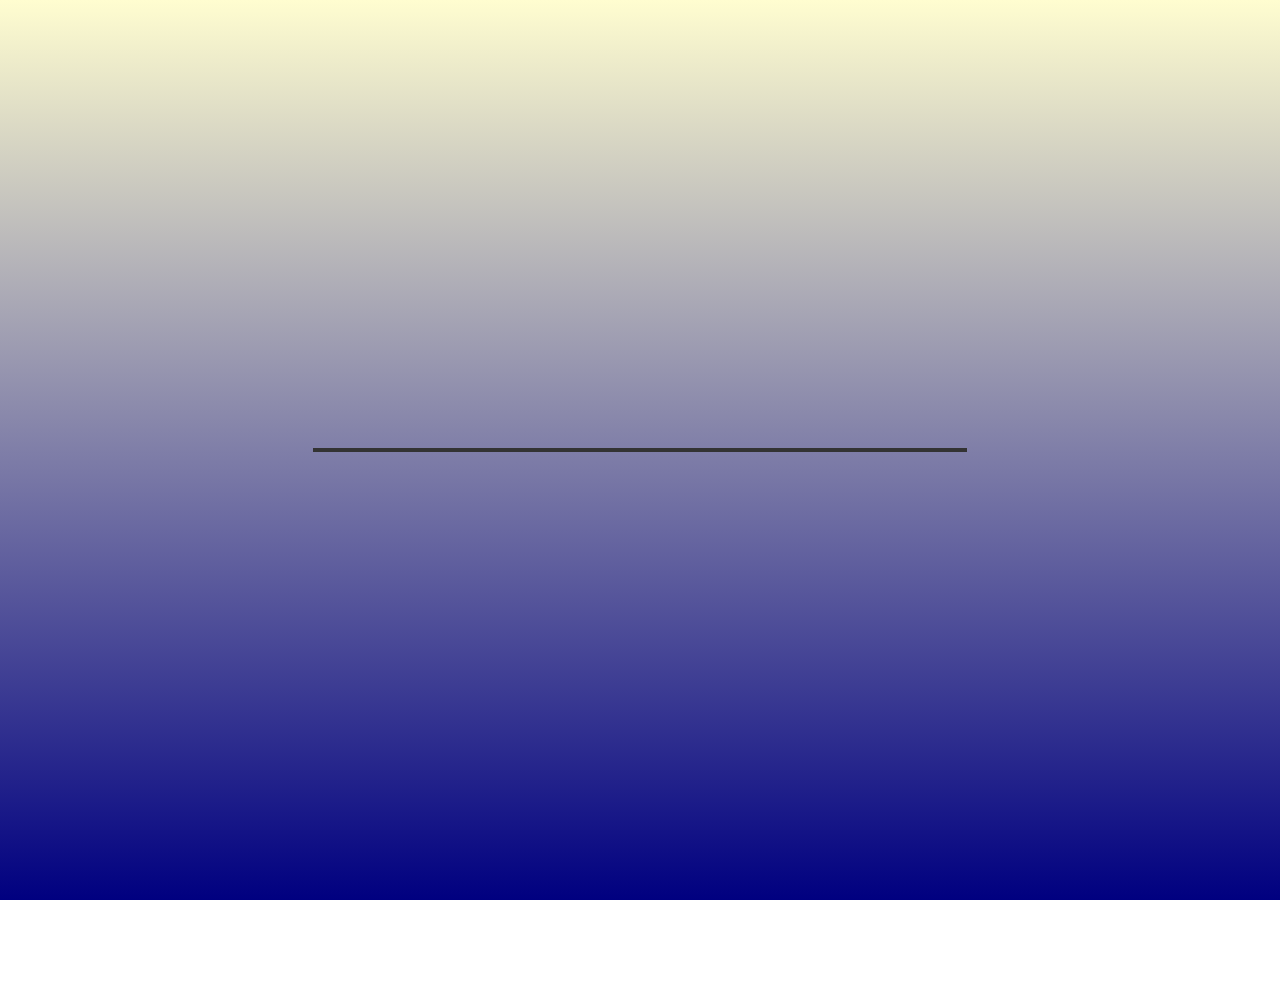
<file: index.html>
<!DOCTYPE html>
<html lang="en">
<head>
  <meta charset="UTF-8">
  <meta name="viewport" content="width=device-width, initial-scale=1.0">
  <title>Free Games</title>
  <link rel="stylesheet" href="style.css">
</head>
<body>
  <div class="container">
    <!-- Lines for the traveling effect -->
    <div id="line.left" class="line left"></div>
    <div id="line.right" class="line right"></div>

    <!-- Main Title -->
    <h1 class="main-title">FREE GAMES</h1>

    <!-- Buttons -->
    <div class="options">
      <a id="try-now" class="option">Try Now</a>
      <a id="settings-button" class="option">Settings</a>
      <a id="about-button" class="option">About</a>
      <a id="developer-button" class="option">Developer</a>
    </div>

    <!-- Settings Menu -->
    <div id="settings-menu" class="settings-menu">
      <button id="exit-button" class="exit-button">X</button>
      <h2>Settings Menu</h2>
      <p>Customize your preferences here:</p>

      <!-- Settings container -->
      <div class="settings-container">
        <div class="section left-section">
          <h2>Theme Options</h2>
          <div class="theme-selection">
            <label>
              <input type="radio" name="theme" value="light" checked> Light Theme
            </label>
            <label>
              <input type="radio" name="theme" value="dark"> Dark Theme
            </label>
          </div>
        </div>
        <div class="divider"></div>
        <div class="section right-section">
          <h2>Customize Settings</h2>
          <div class="customization">
            <h3>Background Gradient</h3>
            <label>
              Color 1: <input type="color" id="bg-color1" value="#FFFDD0">
            </label>
            <label>
              Color 2: <input type="color" id="bg-color2" value="#000080">
            </label>
          </div>
          <div class="customization">
            <h3>Word Animation Colors</h3>
            <label>
              Color 1: <input type="color" id="word-color1" value="#ff0000">
            </label>
            <label>
              Color 2: <input type="color" id="word-color2" value="#00ff00">
            </label>
          </div>
        </div>
      </div>
    </div>
	

<!-- About Menu -->
<div id="about-menu" class="about-menu">
  <button id="exit-about-button" class="exit-button">X</button>
  <h2 class="about-title">Discover Free Games</h2>
  <p class="about-description">Explore fun games with descriptions to help you pick your favorite!</p>

  <ul class="game-list">
    <li>
      Snake Eater
      <p class="game-description">Guide the snake to eat and grow longer without colliding with itself!</p>
    </li>
    <li>
      Tic Tac Toe
      <p class="game-description">A classic strategy game where you aim to align three symbols in a row.</p>
    </li>
    <li>
      Galaxy Shooting
      <p class="game-description">Defend your spaceship from waves of alien invaders in this arcade-style shooter.</p>
    </li>
    <li>
      Type Speed
      <p class="game-description">Test and improve your typing speed with this fast-paced word game.</p>
    </li>
    <li>
      Fly Bird
      <p class="game-description">Navigate the bird through challenging obstacles to achieve the highest score.</p>
    </li>
  </ul>
</div>



    <!-- Developer Menu -->
    <div id="developer-menu" class="settings-menu">
      <button id="exit-developer-button" class="exit-button">X</button>
      <h2>Developer</h2>
      <p>This website was developed by BSCpE 1-B. For more information, contact us at <a href="mailto:pobletejamespatrick376@gmail.com">pobletejamespatrick376@gmail.com</a>.</p>
    </div>

<!-- Updated part of the HTML with placeholders for game content -->
<div id="trynow-menu" class="settings-menu">
  <button id="exit-trynow-button" class="exit-button">X</button>
  <div class="try-now-content">
    <div class="left-section">
      <h3>Game List</h3>
      <ul class="game-list">
        <li data-game="snake-eater">Snake Eater</li>
        <li data-game="tic-tac-toe">Tic Tac Toe</li>
        <li data-game="galaxy-shooting">Galaxy Shooting</li>
        <li data-game="type-speed">Type Speed</li>
        <li data-game="fly-bird">Fly Bird</li>
      </ul>
    </div>
    <div class="right-section" id="gameContainer">
      <p>Select a game to start playing!</p>
    </div>
  </div>
</div>


  </div>

  <script src="index2.js"></script>
 
</body>
</html>
</file>
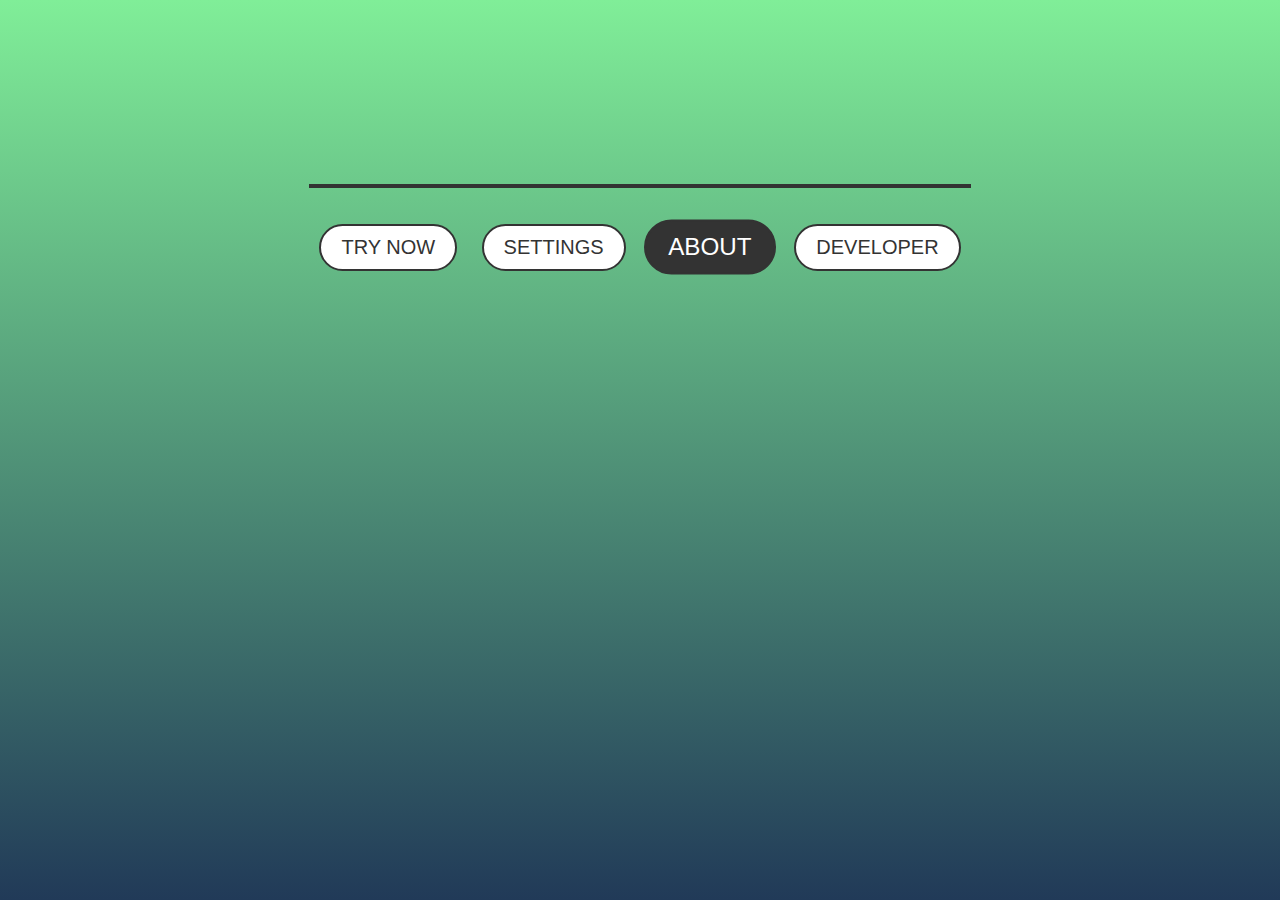
<file: about.html>
<!DOCTYPE html>
<html lang="en">
<head>
    <meta charset="UTF-8">
    <meta name="viewport" content="width=device-width, initial-scale=1.0">
    <title>Free Games About</title>
    <link rel="stylesheet" href="about.css">
   
</head>
<body>

<div class="container">
    <!-- Lines for the traveling effect -->
    <div class="line left"></div>
    <div class="line right"></div>

    <!-- Main Title -->
    <h1 class="main-title">FREE GAMES</h1>

    <!-- Buttons -->
    <div class="options">
    <a href="try-now.html" class="option">Try Now</a>
<a href="settings.html" class="option">Settings</a>
<a href="about.html" active="style" style="background-color: #333; color: #fff; transform: scale(1.1); font-size: 22px;"class="option">About</a>
<a href="developer.html" class="option">Developer</a>

    </div>
  </div>

</body>
</html>
</file>
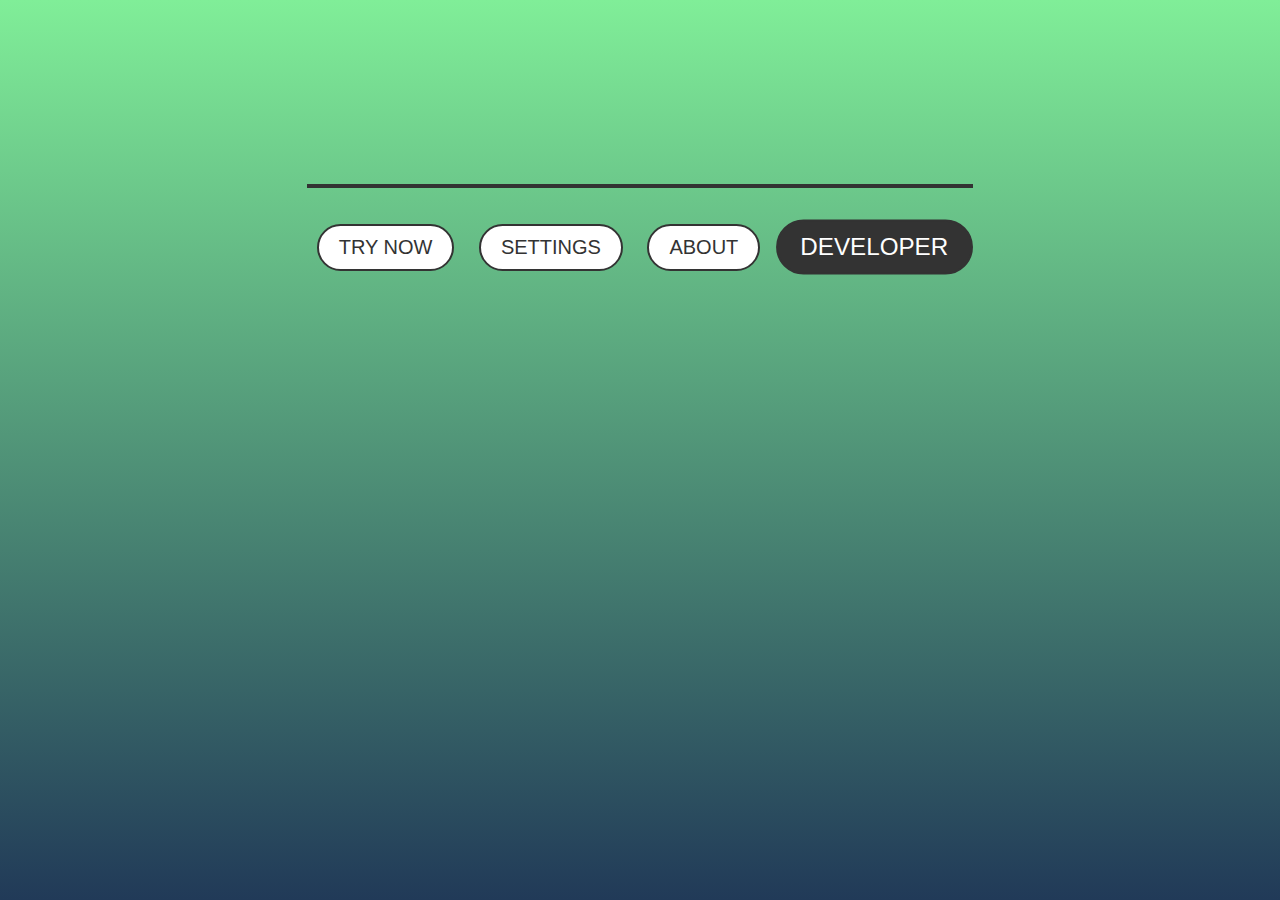
<file: developer.html>
<!DOCTYPE html>
<html lang="en">
<head>
    <meta charset="UTF-8">
    <meta name="viewport" content="width=device-width, initial-scale=1.0">
    <title>Free Games Developer</title>
    <link rel="stylesheet" href="developer.css">
   
</head>
<body>

<div class="container">
    <!-- Lines for the traveling effect -->
    <div class="line left"></div>
    <div class="line right"></div>

    <!-- Main Title -->
    <h1 class="main-title">FREE GAMES</h1>

    <!-- Buttons -->
    <div class="options">
    <a href="try-now.html" class="option">Try Now</a>
<a href="settings.html" class="option">Settings</a>
<a href="about.html" class="option">About</a>
<a href="developer.html"  active="style" style="background-color: #333; color: #fff; transform: scale(1.1); font-size: 22px;" class="option">Developer</a>

    </div>
  </div>



</body>
</html>
</file>
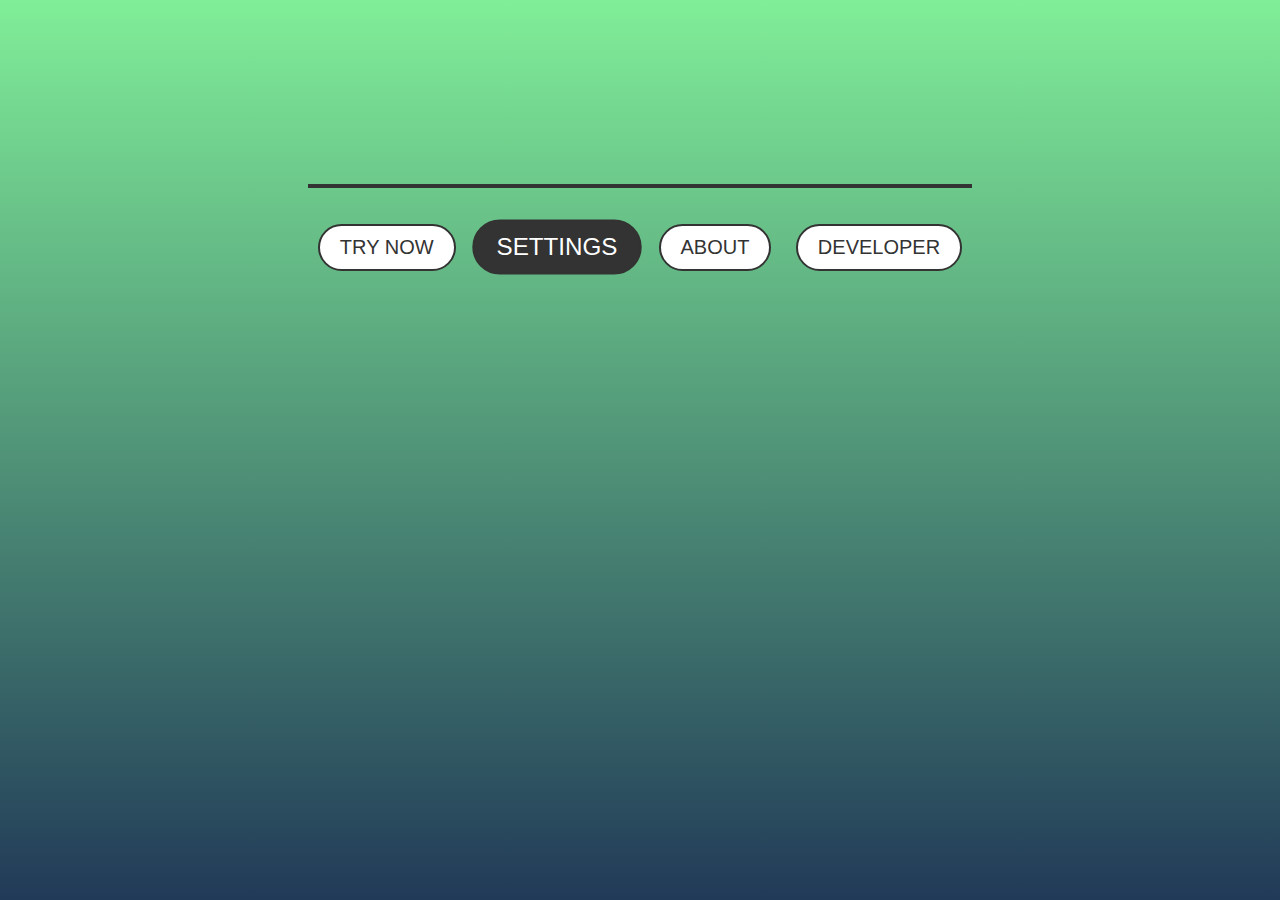
<file: settings.html>
<!DOCTYPE html>
<html lang="en">
<head>
    <meta charset="UTF-8">
    <meta name="viewport" content="width=device-width, initial-scale=1.0">
    <title>Free Games Settings</title>
    <link rel="stylesheet" href="settings.css">
   
</head>
<body>

<div class="container">
    <!-- Lines for the traveling effect -->
    <div class="line left"></div>
    <div class="line right"></div>

    <!-- Main Title -->
    <h1 class="main-title">FREE GAMES</h1>

    <!-- Buttons -->
    <div class="options">
    <a href="try-now.html" class="option">Try Now</a>
<a href="settings.html" active="style" style="background-color: #333; color: #fff; transform: scale(1.1); font-size: 22px;" class="option">Settings</a>
<a href="about.html" class="option">About</a>
<a href="developer.html"   class="option">Developer</a>

    </div>
  </div>

</body>
</html>
</file>
<file: style.css>
body {
  margin: 0;
  font-family: Arial, sans-serif;
  display: flex;
  justify-content: center;
  align-items: center;
  height: 100vh;
  scrollbar-width: none;
  background: linear-gradient(180deg, #FFFDD0, #000080);
  background-attachment: fixed; /* This fixes the background */
}

.container {
  position: relative;
  text-align: center;
}

.line {
  position: absolute;
  height: 4px;
  width: 50%;
  background-color: #333;
}

.line.left {
  top: 50%;
  left: 0;
  transform: translateY(-50%);
  animation: left-line 2s forwards;
}

.line.right {
  top: 50%;
  right: 0;
  transform: translateY(-50%);
  animation: right-line 2s forwards;
}

@keyframes left-line {
  0% {
    width: 0;
  }
  100% {
    width: 50%;
  }
}

@keyframes right-line {
  0% {
    width: 0;
  }
  100% {
    width: 50%;
  }
}

.line.left.move-up {
  transform: translateY(-200px);
  animation: left-line-expand 2s forwards;
}

.line.right.move-up {
  transform: translateY(-200px);
  animation: right-line-expand 2s forwards;
}

@keyframes left-line-expand {
  0% {
    width: 0;
  }
  100% {
    width: 50%;
  }
}

@keyframes right-line-expand {
  0% {
    width: 0;
  }
  100% {
    width: 50%;
  }
}

.main-title {
  font-size: 80px;
  font-weight: bold;
  background: linear-gradient(90deg, red, orange, yellow, green, blue, purple);
  background-size: 400%;
  -webkit-background-clip: text;
  -webkit-text-fill-color: transparent;
  text-transform: uppercase;
  margin: 0;
  position: relative;
  opacity: 0;
  animation: text-reveal 2s ease-in-out 2s forwards, color-shift 6s linear infinite 4s;
}

@keyframes text-reveal {
  0% {
    opacity: 0;
    letter-spacing: 30px;
  }
  100% {
    opacity: 1;
    letter-spacing: 5px;
  }
}

@keyframes color-shift {
  0% {
    background-position: 0% 50%;
  }
  100% {
    background-position: 100% 50%;
  }
}

.options {
  margin-top: 30px;
}

.option {
  display: inline-block;
  background-color: #fff;
  border: 2px solid #333;
  border-radius: 50px;
  padding: 10px 20px;
  margin: 10px;
  font-size: 20px;
  color: #333;
  text-transform: uppercase;
  cursor: pointer;
  transition: all 0.3s ease;
}

.option:hover {
  background-color: #333;
  color: #fff;
  transform: scale(1.1);
}

.container.animate .main-title,
.container.animate .options,
.container.animate .line {
  transform: translateY(-100px);
  opacity: 1;
  transition: all 1s ease;
}

/* Settings Menu */
.settings-menu {
  overflow: auto;
  position: absolute;
  top: 25%;
  left: 50%;
  transform: translate(-50%, 0);
  background-color: white;
  color: black;
  padding: 20px;
  border-radius: 10px;
  box-shadow: 0 4px 10px rgba(0, 0, 0, 0.3);
  width: 600px;
  height: auto;
  opacity: 0;
  pointer-events: none;
  transition: all 1s ease;
}

#settings-menu.active {
  opacity: 1;
  pointer-events: auto;
  visibility: visible;
  transform: translate(-50%, 0);
}

.container.animate #settings-menu {
  top: 25%;
  opacity: 1;
  pointer-events: auto;
}

.container.reverse-animate #settings-menu {
  top: 100%;
  opacity: 0;
  pointer-events: none;
  transition: all 1s ease;
}

.theme-selection {
  margin: 20px 0;
}

.theme-selection label {
  display: block;
  margin: 5px 0;
  font-size: 16px;
}

.customization {
  margin: 20px 0;
}

.customization h3 {
  font-size: 18px;
  margin-bottom: 10px;
}

.customization label {
  display: block;
  margin: 5px 0;
  font-size: 16px;
}

input[type="color"] {
  margin-left: 10px;
  cursor: pointer;
}

.settings-container {
  display: flex;
  justify-content: space-between;
  gap: 10px;
  position: relative;
  width: 100%;
}

.left-section, .right-section {
  background-color: white;
  color: black;
  padding: 20px;
  flex: 1;
  border: 1px solid #ccc;
  border-radius: 5px;
}

.divider {
  display: none; /* Removed divider to simplify design */
}

.light-theme {
  background: linear-gradient(180deg, #FFFDD0, #000080);
}

.dark-theme {
  background: linear-gradient(180deg, #333333, #000000);
}

/* Active Settings Menu Styles */
.settings-menu.active {
  background-color: white;
  color: black;
}
.about-menu {
  position: absolute;
  top: 25%;
  left: 50%;
  transform: translate(-50%, 0);
  background: linear-gradient(135deg, #f5f7fa, #c3cfe2);
  color: #333;
  padding: 25px 30px;
  border-radius: 12px;
  box-shadow: 0 8px 15px rgba(0, 0, 0, 0.2);
  width: 650px;
  height: auto;
  opacity: 0;
  pointer-events: none;
  transition: all 0.5s ease-in-out;
}

.about-menu.active {
  opacity: 1;
  pointer-events: auto;
  transform: translate(-50%, 0);
}

.exit-button {
  position: absolute;
  top: 15px;
  right: 15px;
  font-size: 20px;
  background: #ff6b6b;
  color: white;
  border: none;
  border-radius: 50%;
  width: 40px;
  height: 40px;
  cursor: pointer;
  transition: all 0.3s ease;
}

.exit-button:hover {
  background: #d9534f;
}

.about-title {
  font-size: 28px;
  font-weight: bold;
  margin-bottom: 15px;
  text-align: center;
  color: #222;
}

.about-description {
  font-size: 18px;
  line-height: 1.6;
  margin-bottom: 20px;
  text-align: center;
  color: #555;
}

.game-list {
  list-style: none;
  padding: 0;
  margin: 0;
  text-align: center; /* Centers the list items */
}

.game-list li {
  margin: 15px 0;
  font-size: 20px; /* Adjust font size as needed */
  color: black; /* Set text color */
  display: block;
  background: none; /* Remove background */
}

.game-description {
  font-size: 16px;
  color: #555;
  margin: 5px 0 0 0; /* Adjust margin */
}



/* Developer Menu */
#developer-menu {
  position: absolute;
  top: 25%;
  left: 50%;
  transform: translate(-50%, 0);
  background-color: #fff;
  color: #000;
  padding: 20px;
  border-radius: 10px;
  box-shadow: 0 4px 10px rgba(0, 0, 0, 0.3);
  width: 600px;
  height: auto;
  opacity: 0;
  pointer-events: none;
  transition: all 1s ease;
}

#developer-menu.active {
  opacity: 1;
  pointer-events: auto;
  visibility: visible;
  transform: translate(-50%, 0);
}

#developer-menu p {
  font-size: 18px;
  line-height: 1.5;
}

#exit-developer-button {
  margin-top: 20px;
  padding: 10px;
  font-size: 18px;
  background-color: #333;
  color: #fff;
  border: none;
  border-radius: 5px;
  cursor: pointer;
  transition: all 0.3s ease;
}

#exit-developer-button:hover {
  background-color: #555;
}

#trynow-menu {
  position: absolute;
  top: 25%;
  left: 50%;
  transform: translate(-50%, 0);
  background-color: #fff;
  color: #000;
  padding: 20px;
  border-radius: 10px;
  box-shadow: 0 4px 10px rgba(0, 0, 0, 0.3);
  width: 1250px;
  height: 500px;
  display: flex;
  opacity: 0;
  pointer-events: none;
  transition: all 1s ease;
}

#trynow-menu.active {
  opacity: 1;
  pointer-events: auto;
  visibility: visible;
  transform: translate(-50%, 0);
}

.try-now-content {
  display: flex;
  flex: 1;
  width: 100%;
}

.left-section {
  flex: 0 0 20%; /* Fixed 20% width */
  background-color: #f0f0f0;
  padding: 10px;
  display: flex;
  flex-direction: column;
  justify-content: center;
  align-items: center;
  border-right: 2px solid #ccc; /* Optional for better visualization */
}

/* Update the background of the game screen (right section) */
.right-section {
  flex: 0 0 80%; /* Fixed 80% width */
  padding: 20px;
  display: flex;
  flex-direction: column;
  justify-content: center;
  align-items: center;
  background-color: #000; /* Set the background to black */
  color: white; /* Set text color to white for contrast */
}



.game-list li {
  opacity: 0; /* Initially hidden */
  transform: translateX(0);
  color: black;
  padding: 15px;
  margin: 10px 0;
  border-radius: 5px;
  text-align: center;
  animation-duration: 1s;
  animation-fill-mode: forwards;
  transition: background-color 0.3s, transform 0.3s;
}

.game-list li:hover { /* Change background on hover */
  transform: scale(1.05); /* Slightly enlarge the item on hover */
}

/* Slide in animations */
@keyframes slideInRight {
  from {
    transform: translateX(100%);
    opacity: 0;
  }
  to {
    transform: translateX(0);
    opacity: 1;
  }
}

@keyframes slideInLeft {
  from {
    transform: translateX(-100%);
    opacity: 0;
  }
  to {
    transform: translateX(0);
    opacity: 1;
  }
}




.option.large,
.option.active {
  font-size: 20px;
  padding: 15px 15px;
  background-color: #333;
  color: #fff;
  border: 2px solid #fff;
  transform: scale(1.2);
  transition: all 0.3s ease;
}

.main-title,
.options {
  position: relative;
  transition: all 0.5s ease-in-out;
}

.move-up {
  transform: translateY(-200px);
}

#settings-button.centered {
  position: absolute;
  top: 10%;
  left: 50%;
  transform: translateX(-50%);
}
.option {
  display: inline-block;
  background-color: #fff;
  border: 2px solid #333;
  border-radius: 50px;
  padding: 10px 20px;
  margin: 10px;
  font-size: 20px;
  color: #333;
  text-transform: uppercase;
  cursor: pointer;
  transition: all 0.3s ease;
  opacity: 0; /* Initially hidden */
  transform: translateX(100%); /* Start from right */
  animation: slideIn 1s forwards; /* Apply the slide-in animation */
}

.option:nth-child(1) {
  animation-delay: 0.3s; /* Delay for first button */
}

.option:nth-child(2) {
  animation-delay: 0.6s; /* Delay for second button */
}

.option:nth-child(3) {
  animation-delay: 0.9s; /* Delay for third button */
}

.option:nth-child(4) {
  animation-delay: 1.2s; /* Delay for fourth button */
}

@keyframes slideIn {
  0% {
    opacity: 0;
    transform: translateX(100%); /* Start from right outside */
  }
  100% {
    opacity: 1;
    transform: translateX(0); /* Slide to its normal position */
  }
}

.exit-button {
  position: absolute;
  top: 10px;
  right: 10px;
  background: transparent;
  border: none;
  font-size: 30px;
  color: #333;
  cursor: pointer;
  transition: color 0.3s ease;
}

.exit-button:hover {
  color: #ff0000; /* Change color on hover */
}



    /* Slide in animations */
    @keyframes slideInRight {
      from {
        transform: translateX(100%);
        opacity: 0;
      }
      to {
        transform: translateX(0);
        opacity: 1;
      }
    }

    @keyframes slideInLeft {
      from {
        transform: translateX(-100%);
        opacity: 0;
      }
      to {
        transform: translateX(0);
        opacity: 1;
      }
    }

    /* Assign animation based on odd/even position */
    .game-list li:nth-child(odd) {
      animation-name: slideInRight;
      animation-delay: calc(0.5s * var(--i));
    }

    .game-list li:nth-child(even) {
      animation-name: slideInLeft;
      animation-delay: calc(0.5s * var(--i));
    }
	
h1 {
    text-align: center;
}
</file>
<file: about.css>
body {
  margin: 0;
  font-family: Arial, sans-serif;
  display: flex;
  justify-content: center;
  align-items: flex-start;
  height: 100vh;
  background: linear-gradient(180deg, #80EE98, #213A58);
}

.container {
  position: relative;
  text-align: center;
  top: 10%;
}

.line {
  position: absolute;
  height: 4px;
  width: 50%;
  background-color: #333;
}

.line.left {
  top: 50%;
  left: 0;
  transform: translateY(-50%);
  animation: left-line 2s forwards;
}

.line.right {
  top: 50%;
  right: 0;
  transform: translateY(-50%);
  animation: right-line 2s forwards;
}

@keyframes left-line {
  0% {
    width: 0;
  }
  100% {
    width: 50%;
  }
}

@keyframes right-line {
  0% {
    width: 0;
  }
  100% {
    width: 50%;
  }
}

.main-title {
  font-size: 80px;
  font-weight: bold;
  background: linear-gradient(90deg, red, orange, yellow, green, blue, purple);
  background-size: 400%;
  -webkit-background-clip: text;
  -webkit-text-fill-color: transparent;
  text-transform: uppercase;
  margin: 0;
  position: relative;
  opacity: 0;
  animation: text-reveal 2s ease-in-out 2s forwards, color-shift 6s linear infinite 4s;
}

@keyframes text-reveal {
  0% {
    opacity: 0;
    letter-spacing: 30px;
  }
  100% {
    opacity: 1;
    letter-spacing: 5px;
  }
}

@keyframes color-shift {
  0% {
    background-position: 0% 50%;
  }
  100% {
    background-position: 100% 50%;
  }
}

.options {
  margin-top: 30px;
}

.option {
  display: inline-block;
  background-color: #fff;
  border: 2px solid #333;
  border-radius: 50px;
  padding: 10px 20px;
  margin: 10px;
  font-size: 20px;
  color: #333;
  text-transform: uppercase;
  cursor: pointer;
  transition: all 0.3s ease;
  text-decoration: none; /* Remove underline from links */
}

.option:hover, .option:active {
  background-color: #333;
  color: #fff;
  transform: scale(1.1);
}

.option:active {
  background-color: #333;
  color: #fff;
  transform: scale(1.1);
  font-size: 22px;
}
</file>
<file: developer.css>
body {
  margin: 0;
  font-family: Arial, sans-serif;
  display: flex;
  justify-content: center;
  align-items: flex-start;
  height: 100vh;
  background: linear-gradient(180deg, #80EE98, #213A58);
}

.container {
  position: relative;
  text-align: center;
  top: 10%;
}

.line {
  position: absolute;
  height: 4px;
  width: 50%;
  background-color: #333;
}

.line.left {
  top: 50%;
  left: 0;
  transform: translateY(-50%);
  animation: left-line 2s forwards;
}

.line.right {
  top: 50%;
  right: 0;
  transform: translateY(-50%);
  animation: right-line 2s forwards;
}

@keyframes left-line {
  0% {
    width: 0;
  }
  100% {
    width: 50%;
  }
}

@keyframes right-line {
  0% {
    width: 0;
  }
  100% {
    width: 50%;
  }
}

.main-title {
  font-size: 80px;
  font-weight: bold;
  background: linear-gradient(90deg, red, orange, yellow, green, blue, purple);
  background-size: 400%;
  -webkit-background-clip: text;
  -webkit-text-fill-color: transparent;
  text-transform: uppercase;
  margin: 0;
  position: relative;
  opacity: 0;
  animation: text-reveal 2s ease-in-out 2s forwards, color-shift 6s linear infinite 4s;
}

@keyframes text-reveal {
  0% {
    opacity: 0;
    letter-spacing: 30px;
  }
  100% {
    opacity: 1;
    letter-spacing: 5px;
  }
}

@keyframes color-shift {
  0% {
    background-position: 0% 50%;
  }
  100% {
    background-position: 100% 50%;
  }
}

.options {
  margin-top: 30px;
}

.option {
  display: inline-block;
  background-color: #fff;
  border: 2px solid #333;
  border-radius: 50px;
  padding: 10px 20px;
  margin: 10px;
  font-size: 20px;
  color: #333;
  text-transform: uppercase;
  cursor: pointer;
  transition: all 0.3s ease;
  text-decoration: none; /* Remove underline from links */
}

.option:hover, .option:active {
  background-color: #333;
  color: #fff;
  transform: scale(1.1);
}

.option:active {
  background-color: #333;
  color: #fff;
  transform: scale(1.1);
  font-size: 22px;
}
</file>
<file: settings.css>
body {
  margin: 0;
  font-family: Arial, sans-serif;
  display: flex;
  justify-content: center;
  align-items: flex-start;
  height: 100vh;
  background: linear-gradient(180deg, #80EE98, #213A58);
}

.container {
  position: relative;
  text-align: center;
  top: 10%;
}

.line {
  position: absolute;
  height: 4px;
  width: 50%;
  background-color: #333;
}

.line.left {
  top: 50%;
  left: 0;
  transform: translateY(-50%);
  animation: left-line 2s forwards;
}

.line.right {
  top: 50%;
  right: 0;
  transform: translateY(-50%);
  animation: right-line 2s forwards;
}

@keyframes left-line {
  0% {
    width: 0;
  }
  100% {
    width: 50%;
  }
}

@keyframes right-line {
  0% {
    width: 0;
  }
  100% {
    width: 50%;
  }
}

.main-title {
  font-size: 80px;
  font-weight: bold;
  background: linear-gradient(90deg, red, orange, yellow, green, blue, purple);
  background-size: 400%;
  -webkit-background-clip: text;
  -webkit-text-fill-color: transparent;
  text-transform: uppercase;
  margin: 0;
  position: relative;
  opacity: 0;
  animation: text-reveal 2s ease-in-out 2s forwards, color-shift 6s linear infinite 4s;
}

@keyframes text-reveal {
  0% {
    opacity: 0;
    letter-spacing: 30px;
  }
  100% {
    opacity: 1;
    letter-spacing: 5px;
  }
}

@keyframes color-shift {
  0% {
    background-position: 0% 50%;
  }
  100% {
    background-position: 100% 50%;
  }
}

.options {
  margin-top: 30px;
}

.option {
  display: inline-block;
  background-color: #fff;
  border: 2px solid #333;
  border-radius: 50px;
  padding: 10px 20px;
  margin: 10px;
  font-size: 20px;
  color: #333;
  text-transform: uppercase;
  cursor: pointer;
  transition: all 0.3s ease;
  text-decoration: none; /* Remove underline from links */
}

.option:hover, .option:active {
  background-color: #333;
  color: #fff;
  transform: scale(1.1);
}

.option:active {
  background-color: #333;
  color: #fff;
  transform: scale(1.1);
  font-size: 22px;
}
</file>
